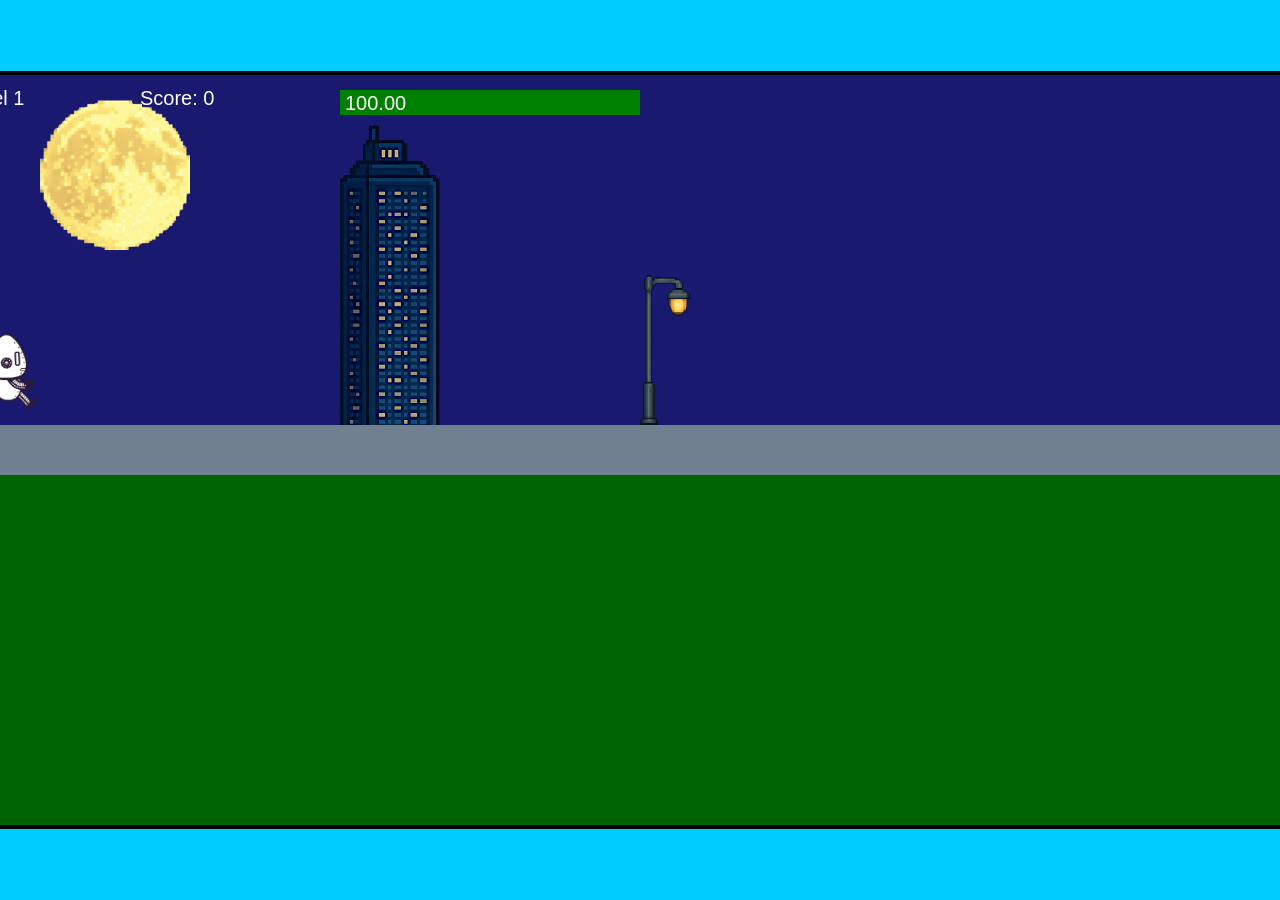
<file: fsd-projects/runtime/index.html>
<!DOCTYPE html>
<html lang="en">
  <head>
    <meta charset="UTF-8" />
    <meta name="viewport" content="width=device-width, initial-scale=1.0" />
    <title>Runtime Neo</title>
    <link rel="stylesheet" href="runtime.css" />
    <script src="https://code.jquery.com/jquery-3.1.0.js"></script>
    <script src="setup.js"></script>
    <script src="levels.js"></script>
    <script src="scenery.js"></script>
    <script src="student.js"></script>
    <script src="main.js"></script>
  </head>
  <body id="body">
    <canvas id="gameCanvas" width="1400" height="750"></canvas>
    <img id="player" src="images/halle.png" />
    <img id="projectile" src="images/projectile.png" />
    <img id="basicPlatform" src="images/interactable/basicPlatform.png" />
    <img id="spikes" src="images/interactable/spikes.png" />
    <img id="bug" src="images/interactable/bug.png" />
    <img id="healthUp" src="images/interactable/healthUp.png" />
    <img id="flag" src="images/interactable/flag.png" />
    <img id="moon" src="images/backgrounds/moon.png" />
    <img id="building" src="images/backgrounds/building.png" />
    <img id="lamp" src="images/backgrounds/lamp.png" />
  </body>
</html>
</file>
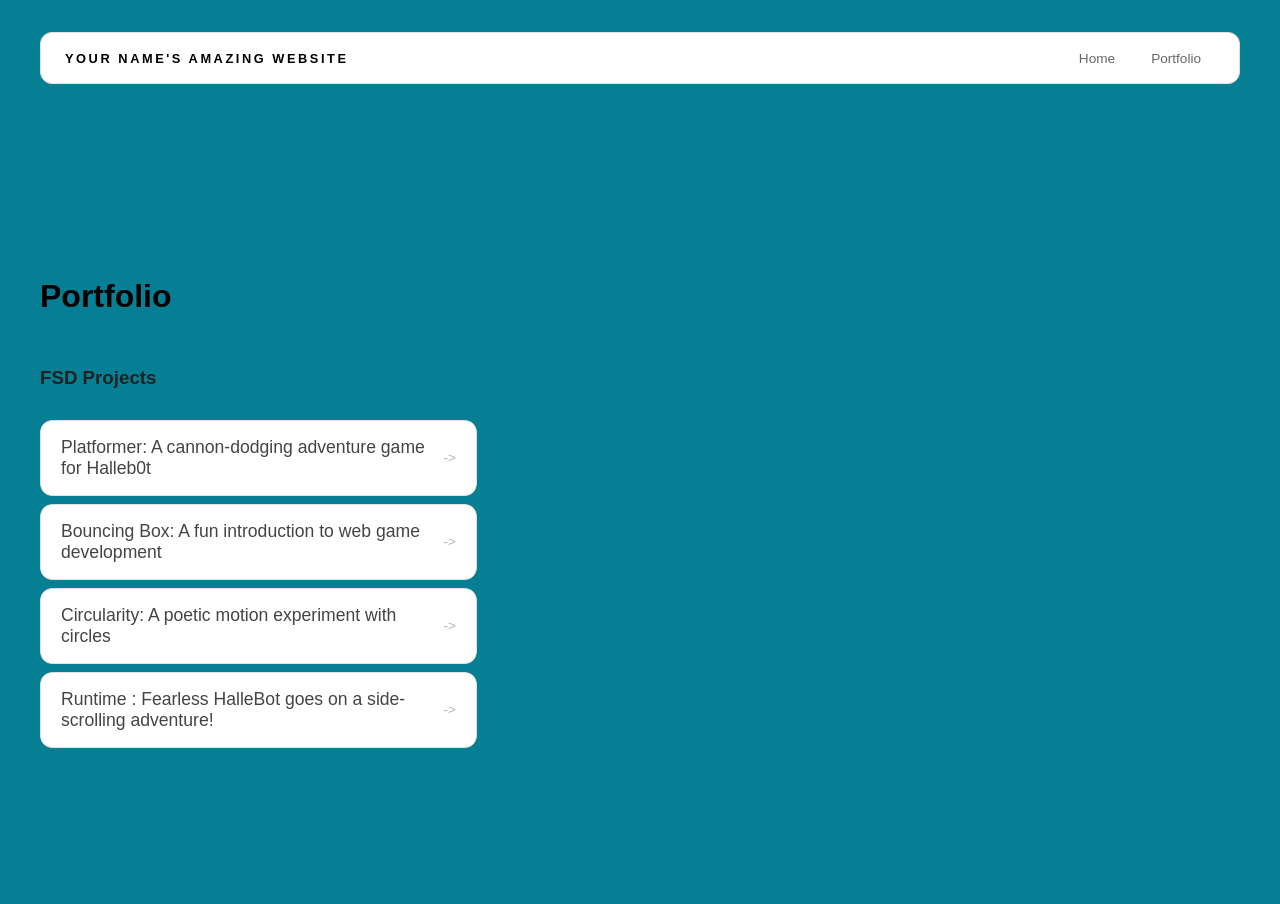
<file: portfolio.html>
<!DOCTYPE html>
<html>

<head>
  <title>CHANGE ME</title>
   <link rel="stylesheet" href="style.css" />
</head>

<body>
  <!-- All content goes here -->
  <div id="all-contents">
    <nav>
      <h1>Your Name's Amazing Website</h1>
      <ul id="nav-ul">
        <li class="nav-li">
          <a href="index.html">Home</a>
        </li>
        <li class="nav-li">
          <a href="portfolio.html">Portfolio</a>
        </li>
      </ul>
    </nav>

    <main>
      <div class="content">
        <h1>Portfolio</h1>
        <h3>FSD Projects</h3>
        <ul id="portfolio">
          <li>
  <a href="fsd-projects/platformer/">Platformer: A cannon-dodging adventure game for Halleb0t</a>
</li>
<li>
  <a href="fsd-projects/bouncing-box/">Bouncing Box: A fun introduction to web game development</a>
</li>
<li>
  <a href="fsd-projects/circularity/">Circularity: A poetic motion experiment with circles</a>
</li>
<li>
 <a href="fsd-projects/runtime/">Runtime : Fearless HalleBot goes on a side-scrolling adventure!</a>
</li>

        </ul>

        <!-- ASD Projects will go here -->

      </div>
    </main>
  </div>
</body>

</html>
</file>
<file: fsd-projects/runtime/runtime.css>
/* runtime.css */
/* Styles for Runtime Neo auto-runner game */

img {
  display: none;
}

#gameCanvas {
  position: absolute;
  border: 4px solid #000;
  top: 50%;
  left: 50%;
  transform: translate(-50%, -50%);
}

body {
  margin: 0;
  background-color: #00ccff;
  font-family: Arial, sans-serif;
  text-align: center;
  overflow: hidden;
}
</file>
<file: style.css>
* {
  box-sizing: border-box;
}

body {
  margin: 0;
  background: #067f94;
  color: #222;
  font-family: "Helvetica Neue", Arial, sans-serif;
}

#all-contents {
  max-width: 1500px;
  min-height: 100vh;
  margin: 0 auto;
  padding: 32px 40px;
}
main {
  display: grid;
  grid-template-columns: minmax(220px, 1fr) minmax(420px, 1.6fr);
  align-items: center;
  min-height: calc(100vh - 160px);
  gap: clamp(32px, 5vw, 80px);
}

.sidebar {
  width: 100%;
}

.content {
  display: flex;
  flex-direction: column;
  align-items: flex-start;
  gap: 12px;
}
h2 {
  margin: 0;
  font-size: clamp(4rem, 10vw, 7rem);
  line-height: 0.9;
  font-weight: 900;
  letter-spacing: -0.04em;
  text-transform: uppercase;
  color: #000;
}

.content > p {
  margin: 0;
  color: #999;
  font-size: 0.9rem;
  text-transform: uppercase;
  letter-spacing: 0.15em;
  line-height: 1.4;
}
#interests {
  margin-top: 32px;
  width: 100%;
}

#interests h3 {
  margin: 0 0 12px;
  font-size: 0.75rem;
  font-weight: 700;
  text-transform: uppercase;
  letter-spacing: 0.2em;
  color: #aaa;
}

#interests ul {
  list-style: none;
  margin: 0;
  padding: 0;
  display: flex;
  flex-wrap: wrap;
  gap: 8px;
}

#interests li {
  color: #555;
  font-size: 1rem;
  font-weight: 600;
  padding: 10px 20px;
  background: #fff;
  border: 1px solid #ddd;
  border-radius: 100px;
  transition:
    background 0.25s ease,
    color 0.25s ease,
    transform 0.25s ease;
  cursor: default;
}

#interests li:hover {
  background: #000;
  color: #fff;
  border-color: #000;
  transform: translateY(-2px);
}
.sidebar-img {
  width: 100%;
  max-width: 760px;
  aspect-ratio: 3 / 4;
  object-fit: cover;
  display: block;
  border-radius: 16px;
  filter: grayscale(100%);
  box-shadow: 0 8px 30px rgba(0, 0, 0, 0.12);
  transition:
    filter 0.4s ease,
    transform 0.4s ease,
    box-shadow 0.4s ease;
}

.sidebar-img:hover {
  filter: grayscale(0%);
  transform: translateY(-4px);
  box-shadow: 0 16px 40px rgba(0, 0, 0, 0.18);
}
nav {
  display: flex;
  justify-content: space-between;
  align-items: center;
  margin-bottom: 48px;
  padding: 16px 24px;
  background: #fff;
  border: 1px solid #e0e0e0;
  border-radius: 12px;
}

nav h1 {
  margin: 0;
  font-size: 0.8rem;
  font-weight: 700;
  text-transform: uppercase;
  letter-spacing: 0.2em;
  color: #000;
}

#nav-ul {
  list-style: none;
  display: flex;
  gap: 8px;
  margin: 0;
  padding: 0;
}

.nav-li a {
  color: #666;
  text-decoration: none;
  font-size: 0.85rem;
  font-weight: 500;
  padding: 6px 14px;
  border-radius: 8px;
  transition:
    background 0.25s ease,
    color 0.25s ease;
}

.nav-li a:hover {
  background: #000;
  color: #fff;
}
/* Portfolio styles */
.content h1 {
  color: black;
}

#portfolio {
  list-style: none;
  margin: 0;
  padding: 0;
  width: 100%;
  display: flex;
  flex-direction: column;
  gap: 8px;
}

#portfolio li {
  border-radius: 12px;
  overflow: hidden;
}

#portfolio a {
  display: flex;
  justify-content: space-between;
  align-items: center;
  text-decoration: none;
  color: #444;
  padding: 16px 20px;
  font-size: 1.1rem;
  font-weight: 500;
  background: #fff;
  border: 1px solid #e0e0e0;
  border-radius: 12px;
  transition: background 0.25s ease, color 0.25s ease, transform 0.25s ease;
}

#portfolio a:hover {
  background: #000;
  color: #fff;
  transform: translateX(4px);
}

#portfolio a::after {
  content: "->";
  font-size: 0.85rem;
  opacity: 0.4;
  transition: opacity 0.25s ease;
  white-space: nowrap;
}

#portfolio a:hover::after {
  opacity: 1;
}
</file>
